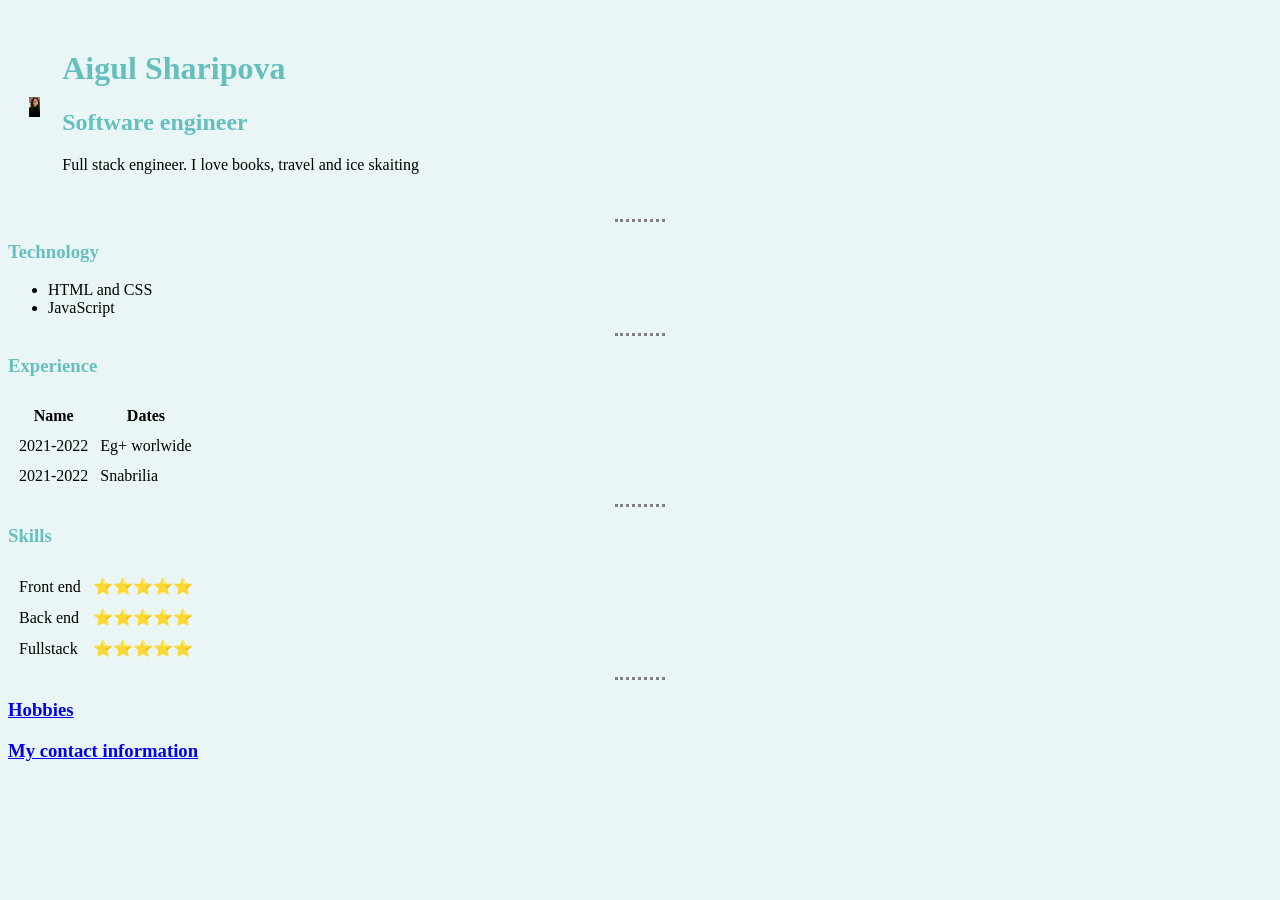
<file: index.html>
<!DOCTYPE html>
<html lang="en">
<head>
  <meta charset="UTF-8">
  <meta http-equiv="X-UA-Compatible" content="IE=edge">
  <meta name="viewport" content="width=s, initial-scale=1.0">
  <title>mypage</title>
  <link rel="stylesheet" href="/style.css">
  
</head>
<body>
  <table cellspacing="20">
    <tr>
     <td><img src="./style/aigul.jpeg" alt="aigul profile picture"></td> 
     <td><h1>Aigul Sharipova</h1>
     <p><h2>Software engineer</h2>
     <p>Full stack engineer. I love books, travel and ice skaiting</p></td>
    </tr>
  </table>
  <hr>
  <h3>Technology</h3>
  <ul>
    <li>HTML and CSS</li>
    <li>JavaScript</li>
  </ul>
  <hr>
  <h3>Experience</h3>
  <table cellspacing="10">
    <thead>
      <tr>
        <th>Name</th>
        <th>Dates</th>
      </tr>
    </thead>
   <tbody>
    <tr>
      <td>2021-2022</td> 
      <td>Eg+ worlwide</td>
    </tr>
    <tr>
      <td>2021-2022</td> 
      <td>Snabrilia</td> 
    </tr>
   </tbody> 
  </table>
  <hr>
  <h3>Skills</h3>
  <table cellspacing="10">
    <tr>
      <td>Front end</td>
      <td>⭐️⭐️⭐️⭐️⭐️</td>
    </tr>
      <tr>
        <td>Back end</td>
        <td>⭐️⭐️⭐️⭐️⭐️</td>
      </tr>
      <tr>
        <td>Fullstack</td>
        <td>⭐️⭐️⭐️⭐️⭐️</td>
      </tr>
  </table>
<hr>
<h3><a href="myhobbies.html">Hobbies</a></h3>
<h3><a href="contactme.html">My contact information</a></h3>

</body>
</html>
</file>
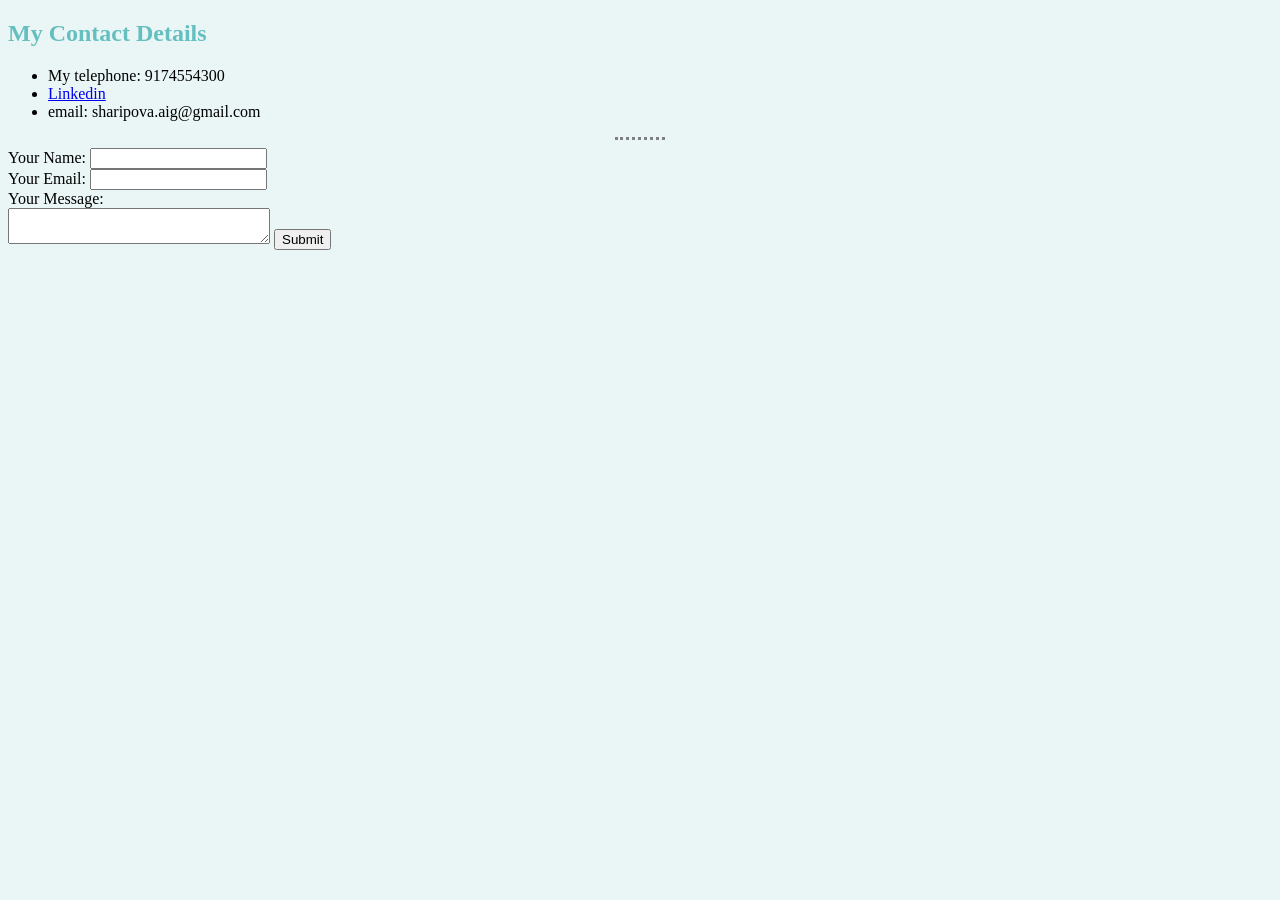
<file: contactme.html>
<!DOCTYPE html>
<html lang="en">
<head>
  <meta charset="UTF-8">
  <meta http-equiv="X-UA-Compatible" content="IE=edge">
  <meta name="viewport" content="width=device-width, initial-scale=1.0">
  <title>Contact</title>
  <link rel="stylesheet" href="/style.css">
</head>
<body>
  <h2>My Contact Details</h2>
<ul>
<li>My telephone: 9174554300</li>
<li><a href="https://www.linkedin.com/in/aigulsharipova/">Linkedin</a></li>
<li>email: sharipova.aig@gmail.com</li>
</ul>
<hr>
<form class="" action="mailto:sharipova.aig@gmail.com" method="post" enctype="text/plain">
<label>Your Name:</label>
<input type="text" name="" value=""><br>
<label>Your Email:</label>
<input type="email" name="" value=""><br>
<label>Your Message:</label><br>
<textarea name="name" rows="2" cols="30"></textarea>
<input type="submit" name="">
</form>
</body>
</html>
</file>
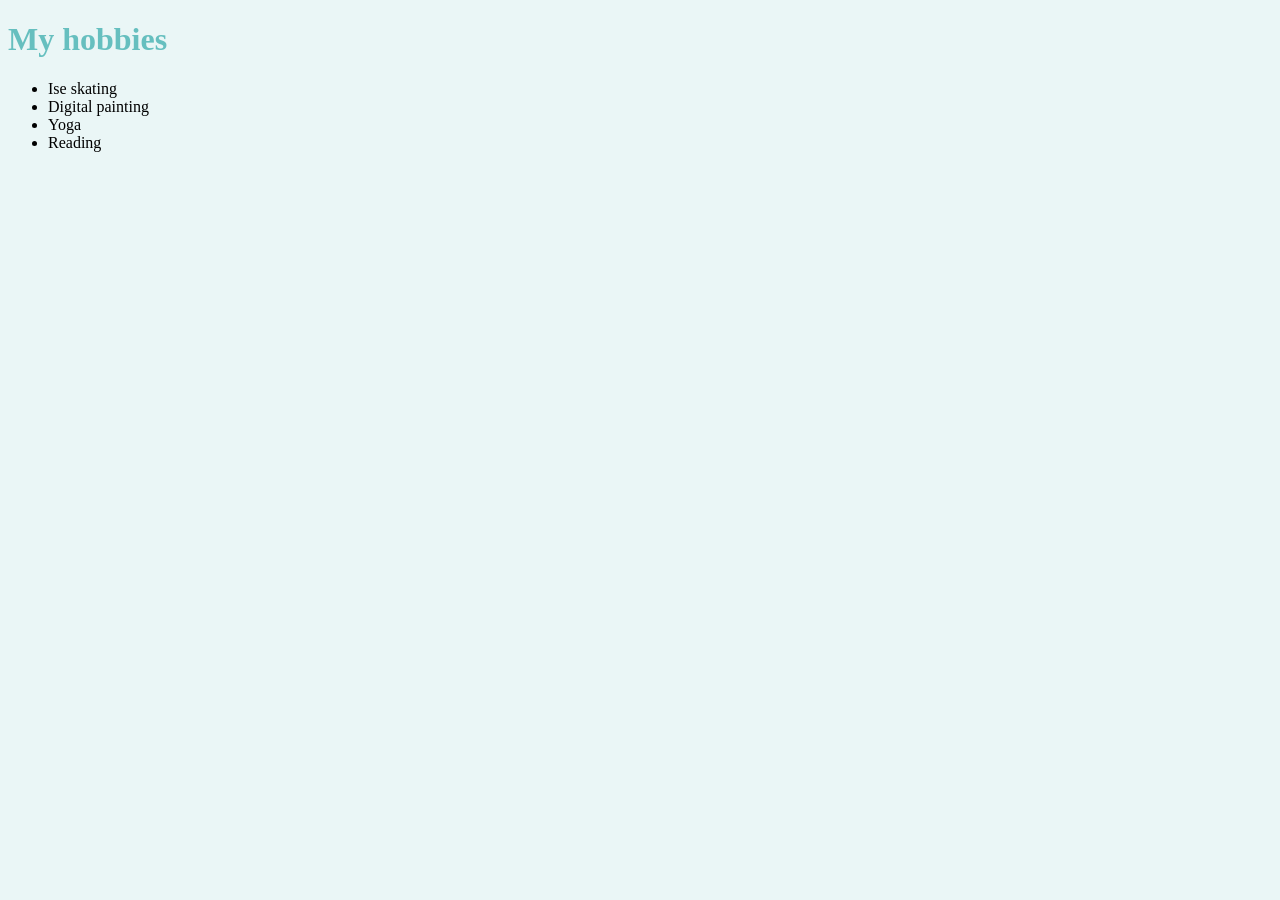
<file: myhobbies.html>
<!DOCTYPE html>
<html lang="en">
<head>
  <meta charset="UTF-8">
  <meta http-equiv="X-UA-Compatible" content="IE=edge">
  <meta name="viewport" content="width=device-width, initial-scale=1.0">
  <title>My hobbies</title>
  <link rel="stylesheet" href="/style.css">
</head>
<body>
  <h1>My hobbies</h1>
<ul>
  <li>Ise skating</li>
  <li>Digital painting</li>
  <li>Yoga</li>
  <li>Reading</li>
</ul>
</body>
</html>
</file>
<file: style.css>
img {
    height: 20px;
  }
  body {
    background-color: #EAF6F6;
  }
  h1, h3, h2 {
    color: #66bfbf;
  }
  hr {
    border-style: none;
    border-top-style: dotted;
    border-color: grey;
    border-width: 3px;
    width: 4%;
  }
</file>
